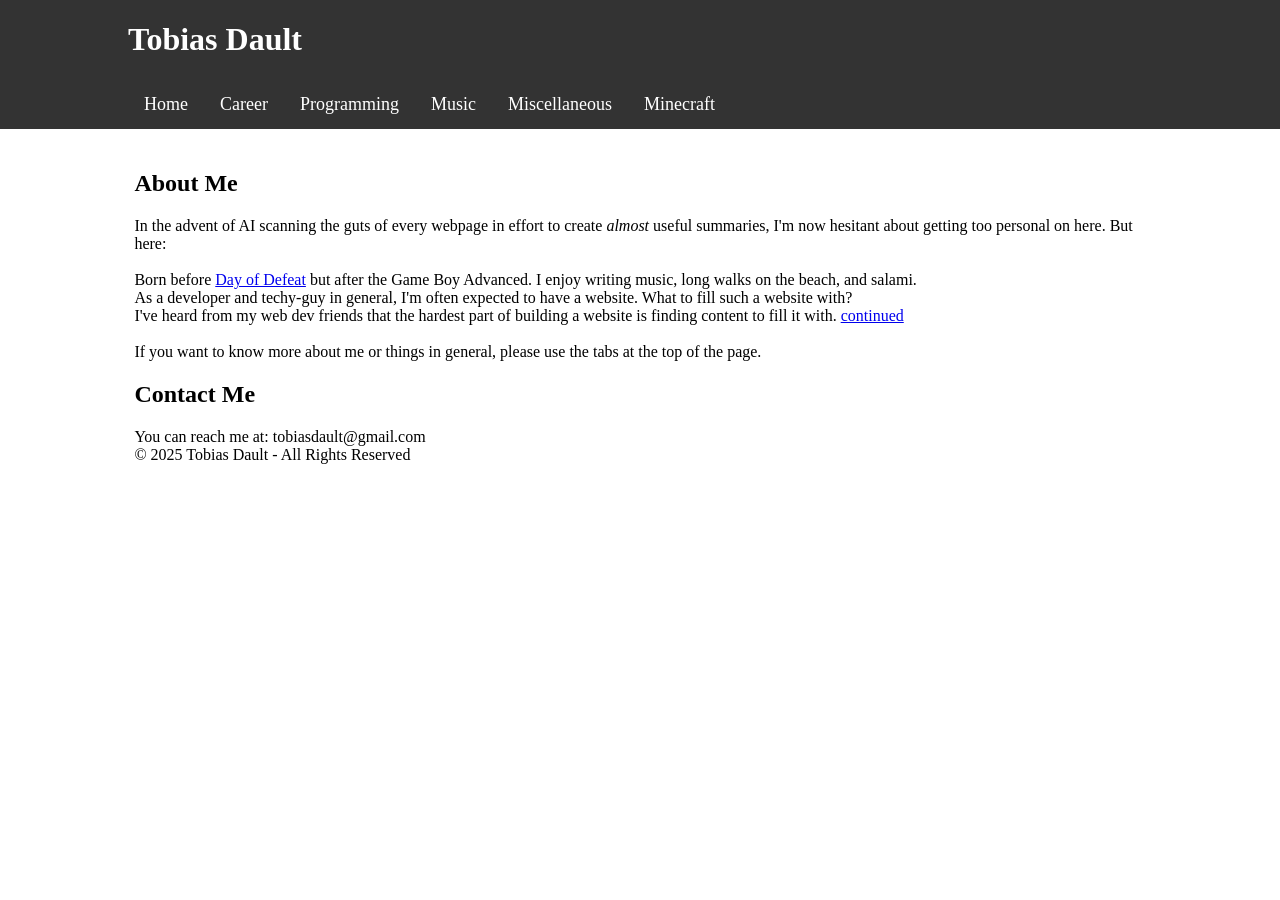
<file: index.html>
<!DOCTYPE html>
<html lang="en">
<head>
    <meta charset="UTF-8">
    <meta name="viewport" content="width=device-width, initial-scale=1.0">
    <title>Tobias Dault - Personal Website</title>
    <link rel="stylesheet" href="styles.css">
</head>
<body>
    <header>
        <div class="container">
            <h1>Tobias Dault</h1>
            <nav>
                <ul>
                    <li><a href="index.html">Home</a></li>
                    <li><a href="tabs/career/career.html">Career</a></li>
                    <li><a href="tabs/programming/programming.html">Programming</a></li>
                    <li><a href="tabs/music/music.html">Music</a></li>
                    <li><a href="tabs/miscellaneous/miscellaneous.html">Miscellaneous</a></li>
                    <li><a href="tabs/minecraft/minecraft.html">Minecraft</a></li>
                </ul>
            </nav>
        </div>
    </header>

    <main>
        <div class="container">
            <section>
                <h2>About Me</h2>
                <p>In the advent of AI scanning the guts of every webpage in effort to create <i>almost</i> useful summaries, I'm now hesitant about getting too personal on here. But here:</p>
                <br><p>Born before <a href="https://store.steampowered.com/app/30/Day_of_Defeat/">Day of Defeat</a> but after the Game Boy Advanced. I enjoy writing music, long walks on the beach, and salami.</p>
                <p>As a developer and techy-guy in general, I'm often expected to have a website. What to fill such a website with?</p>
                <p>I've heard from my web dev friends that the hardest part of building a website is finding content to fill it with. <a href="tabs/programming/programming.html">continued</a> </p>
                <br><p>If you want to know more about me or things in general, please use the tabs at the top of the page.</p>
            </section>
            <section>
                <h2>Contact Me</h2>
                <p>You can reach me at: tobiasdault@gmail.com</p>
            </section>
        </div>
    </main>

    <footer>
        <div class="container">
            <p>&copy; 2025 Tobias Dault - All Rights Reserved</p>
        </div>
    </footer>
</body>
</html>
</file>
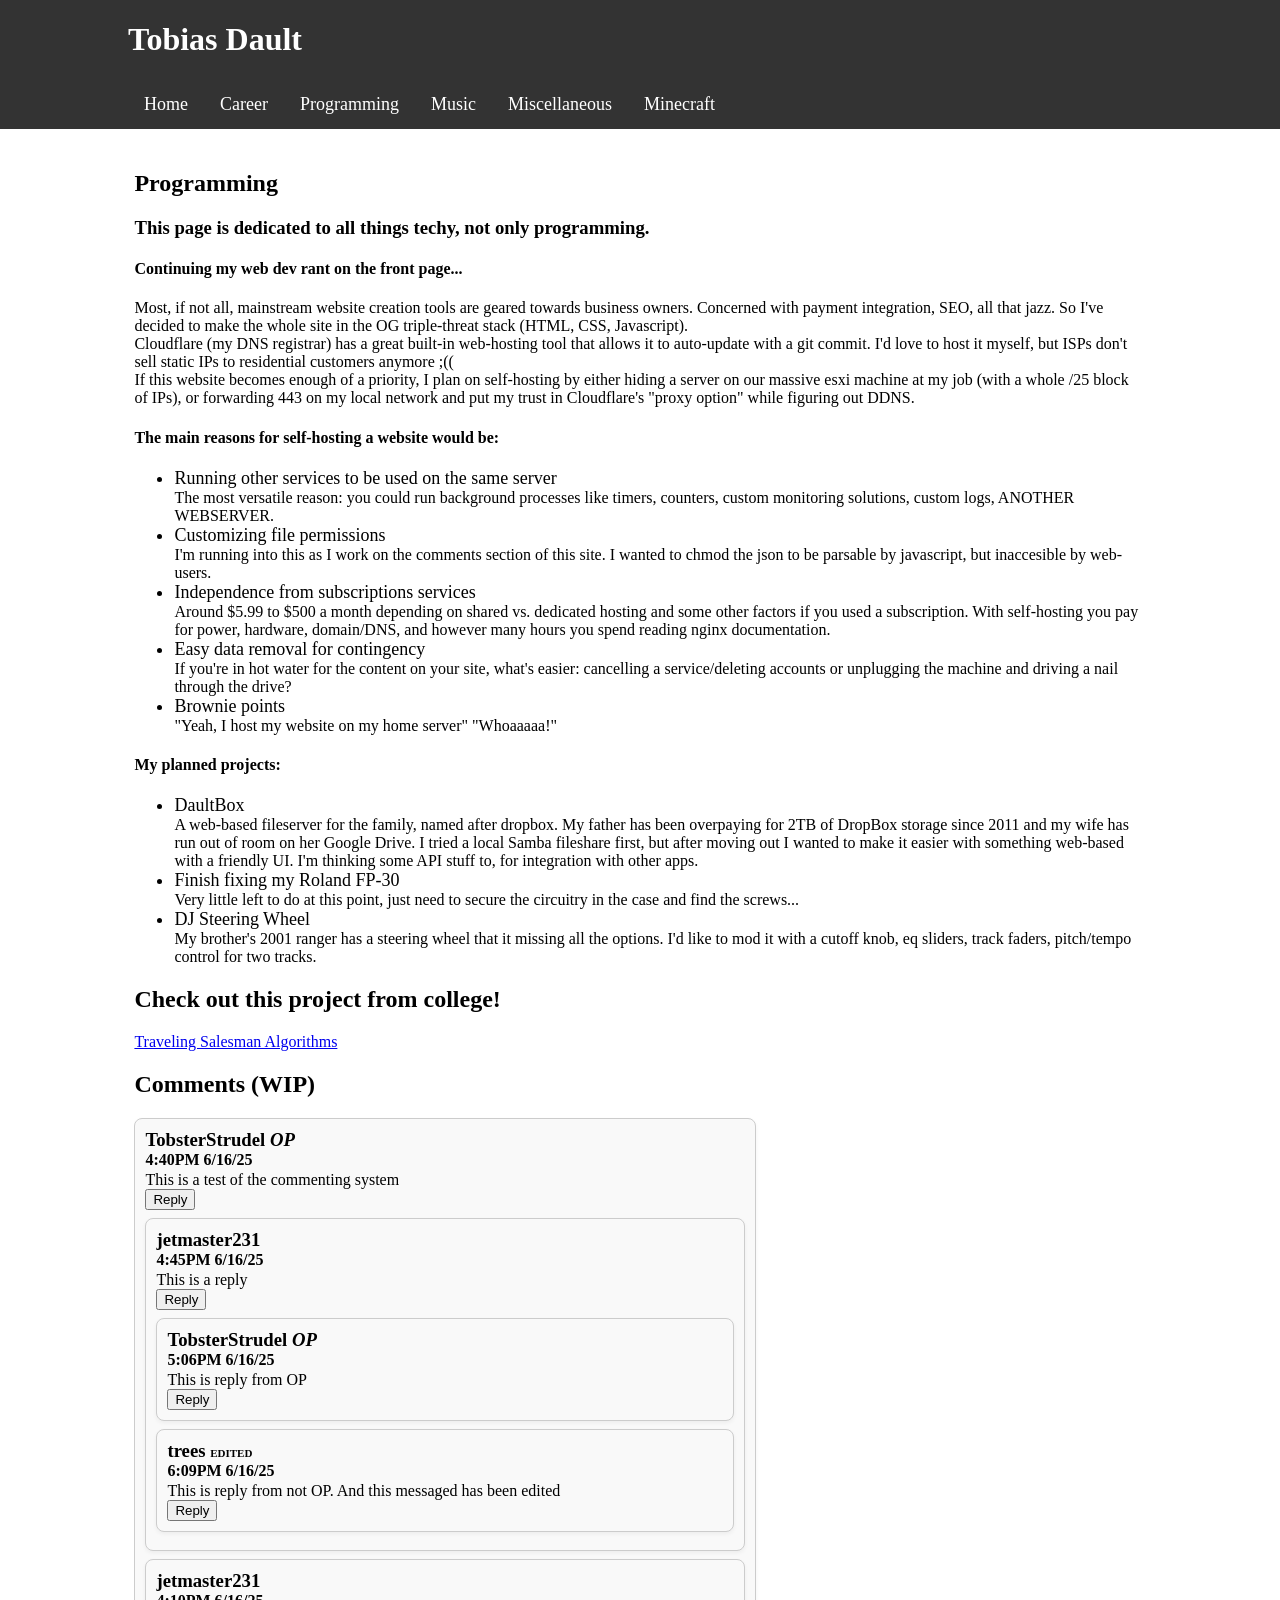
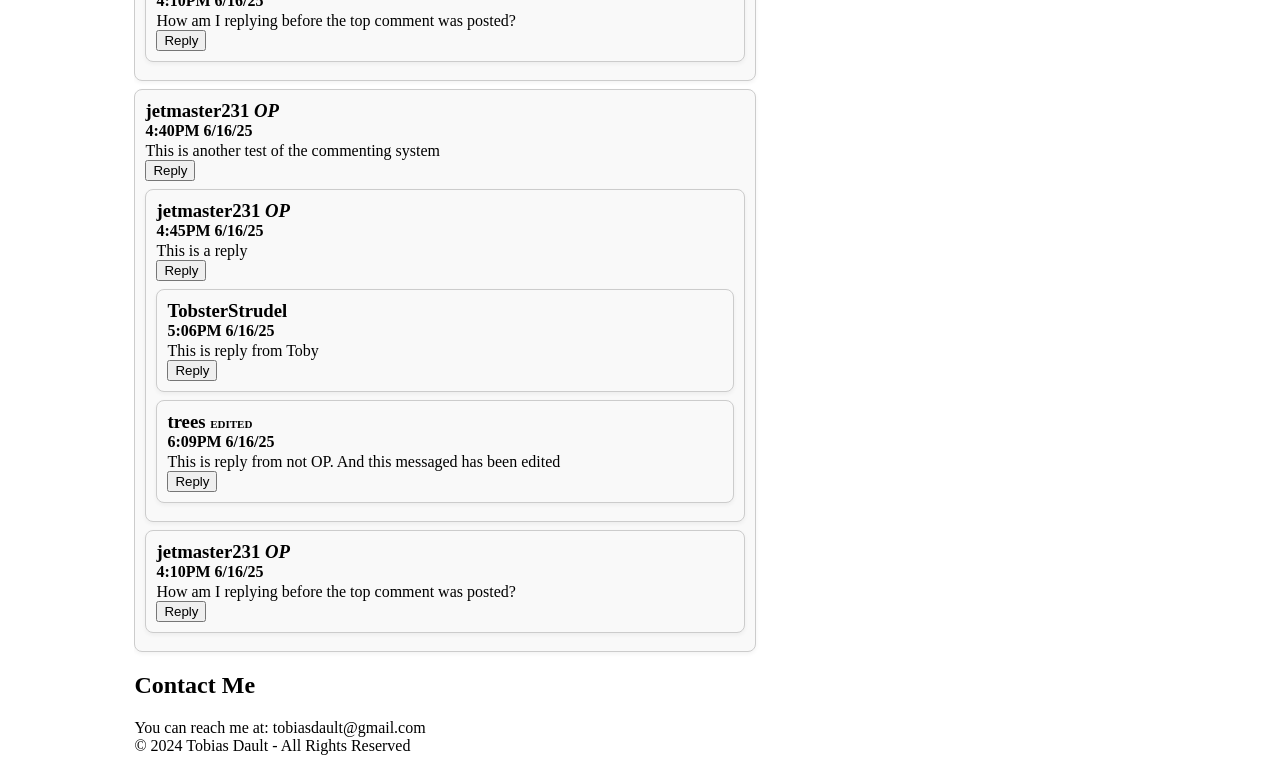
<file: tabs/programming/programming.html>
<!DOCTYPE html>
<html lang="en">
<head>
    <meta charset="UTF-8">
    <meta name="viewport" content="width=device-width, initial-scale=1.0">
    <title>Tobias Dault - Personal Website</title>
    <link rel="stylesheet" href="../../styles.css">
	<style>
    .comment-box {
    	border: 1px solid #ccc;
    	border-radius: 8px;
    	padding: 10px;
    	margin: 8px 0;
    	background-color: #f9f9f9;
    	box-shadow: 0 2px 4px rgba(0, 0, 0, 0.05);
    	max-width: 600px;
}

    </style>
</head>
<body>
    <header>
        <div class="container">
            <h1>Tobias Dault</h1>
            <nav>
                <ul>
                    <li><a href="../../index.html">Home</a></li>
                    <li><a href="../career/career.html">Career</a></li>
                    <li><a href="programming.html">Programming</a></li>
                    <li><a href="../music/music.html">Music</a></li>
                    <li><a href="../miscellaneous/miscellaneous.html">Miscellaneous</a></li>
                    <li><a href="../minecraft/minecraft.html">Minecraft</a></li>
                </ul>
            </nav>
        </div>
    </header>

    <main>
        <div class="container">
            <section>
                <h2>Programming</h2>
                <h3>This page is dedicated to all things techy, not only programming.</h3>
            </section>
            <section>
            	<h4>Continuing my web dev rant on the front page...</h4>
                <p>
                    Most, if not all, mainstream website creation tools are geared towards business owners. Concerned with payment integration, SEO, all that jazz. So I've decided to make the whole site in the OG triple-threat stack (HTML, CSS, Javascript). <br>
                    Cloudflare (my DNS registrar) has a great built-in web-hosting tool that allows it to auto-update with a git commit. I'd love to host it myself, but ISPs don't sell static IPs to residential customers anymore ;(( <br>
                    If this website becomes enough of a priority, I plan on self-hosting by either hiding a server on our massive esxi machine at my job (with a whole /25 block of IPs), or forwarding 443 on my local network and put my trust in Cloudflare's "proxy option" while figuring out DDNS. <br>
                	<h4>The main reasons for self-hosting a website would be:</h4>
                    <ul>
                    	<li>Running other services to be used on the same server</li>
                    	The most versatile reason: you could run background processes like timers, counters, custom monitoring solutions, custom logs, ANOTHER WEBSERVER.
                    	<li>Customizing file permissions</li>
                    	I'm running into this as I work on the comments section of this site. I wanted to chmod the json to be parsable by javascript, but inaccesible by web-users.
                    	<li>Independence from subscriptions services</li>
                    	Around $5.99 to $500 a month depending on shared vs. dedicated hosting and some other factors if you used a subscription. With self-hosting you pay for power, hardware, domain/DNS, and however many hours you spend reading nginx documentation.
                    	<li>Easy data removal for contingency</li>
                    	If you're in hot water for the content on your site, what's easier: cancelling a service/deleting accounts or unplugging the machine and driving a nail through the drive?
                    	<li>Brownie points</li>
                    	"Yeah, I host my website on my home server" "Whoaaaaa!"
                    </ul>
                </p>
            <section/>
                <section>
				<h4>My planned projects:</h4>
				<ul>
                    <li>DaultBox</li>
                    A web-based fileserver for the family, named after dropbox. My father has been overpaying for 2TB of DropBox storage since 2011 and my wife has run out of room on her Google Drive.
                    I tried a local Samba fileshare first, but after moving out I wanted to make it easier with something web-based with a friendly UI. I'm thinking some API stuff to, for integration with other apps.
                    <li>Finish fixing my Roland FP-30</li>
                	Very little left to do at this point, just need to secure the circuitry in the case and find the screws...
                    <li>DJ Steering Wheel</li>
                    My brother's 2001 ranger has a steering wheel that it missing all the options. I'd like to mod it with a cutoff knob, eq sliders, track faders, pitch/tempo control for two tracks.
                </ul>
			</section>
            <section>
                <h2>Check out this project from college!</h2>
                <a href="TSPWebApp/webpage.html">Traveling Salesman Algorithms</a>
            </section>
			<comments>
			<h2>Comments (WIP)</h2>
			<div id="comment"></div>
			<script>
				var commentCount = 0;
				let json = "";
				function createCommentSection(){
					let id = 0;
					while (true) {
						let element = document.getElementById(id.toString());
						if (!element) break;
						element.remove();
						id++;
					}
					fetch('./comments.json')
						.then(response => response.json())
						.then(data => {
							json = data;
							for(let i = 0; i < json.comments.length; i++){
								let op = json.comments[i].user;
								document.getElementById("comment").appendChild(formatComment(json.comments[i], op));
							}
						});
				}
				function formatComment(json, op){
					const comment = document.createElement("div");
					comment.id = json.id;
					//CONDITIONAL FORMATTING//
					let flair = "";
					if(json.user === op){
						flair += "<i>OP</i>";
					}
					if(json.edited){
						flair += "<b style=\"font-size: 11px\">EDITED</b>"
					}
					
					//CREATING COMMENTS//
					comment.className = "comment-box";
					comment.innerHTML = "<h3 style=\"margin: 0;\">" + json.user + " " + flair + "</h3>" +
										"<h4 style=\"margin: 0;\">" + json.timestamp + "</h4>" +
										"<p style=\"margin: 2px 0 0 0;\" id=\"content" + json.id + "\">" + json.content + "</p>" +
										"<button id=\"button" + json.id + "\"onclick=\"reply(this.id)\">Reply</button>"
										;
					if(json.replies && json.replies.length > 0){
						const repliesContainer = document.createElement("div");
						repliesContainer.className = "replies";
						json.replies.forEach(reply => {repliesContainer.appendChild(formatComment(reply, op));});
						comment.appendChild(repliesContainer);
					}
					commentCount++;
					return comment;
				}
				
				function reply(id){
					document.getElementById(id).style.display = 'none';
					
					let usertext = document.createElement("text");
					usertext.innerHTML = "Enter Username:";
					usertext.id = "userText";
					let userbox = document.createElement("input");
					userbox.id = "userboxTemp";
					userbox.style.width = "80px";
					userbox.maxLength = "20";
					
					let textbox = document.createElement("input");
					textbox.id = "textboxTemp";
					textbox.style.height = "80px";
					textbox.style.width = "300px";
					textbox.maxLength = "300";
					commentID = id.replace("button", 'content');
					
					let newline = document.createElement("br");
					newline.id = "brTemp";
					
					let newline2 = document.createElement("br");
					newline2.id = "brTemp2";
					
					let submit = document.createElement("button");
					submit.innerHTML = "Submit";
					submit.id = id.replace("button", "submit");
					submit.setAttribute("onclick","submitComment(this.id)");
					
					let cancel = document.createElement("button");
					cancel.innerHTML = "Cancel";
					cancel.id = id.replace("button", "cancel");
					cancel.setAttribute("onclick", "cancelComment(this.id);");
					document.getElementById(commentID).appendChild(newline);
					document.getElementById(commentID).appendChild(usertext);
					document.getElementById(commentID).appendChild(userbox);
					document.getElementById(commentID).appendChild(newline2);
					document.getElementById(commentID).appendChild(textbox);
					document.getElementById(commentID).appendChild(submit);
					document.getElementById(commentID).appendChild(cancel);
				}
				function cancelComment(id){
						document.getElementById(commentID).removeChild(document.getElementById("textboxTemp"));
						document.getElementById(commentID).removeChild(document.getElementById("userboxTemp"));
						document.getElementById(commentID).removeChild(document.getElementById("userText"));
						document.getElementById(commentID).removeChild(document.getElementById("brTemp"));
						document.getElementById(commentID).removeChild(document.getElementById("brTemp2"));
						document.getElementById(commentID).removeChild(document.getElementById(id.replace("cancel","submit")));
						document.getElementById(commentID).removeChild(document.getElementById(id));
						document.getElementById(id.replace("cancel", "button")).style.display = 'block';
				}
				function submitComment(id){
					if(!document.getElementById("textboxTemp").value){
						let textWarning = document.createElement("text");
						textWarning.innerHTML = "you gotta type something";
						textWarning.id = "twarn";
					}
					if(!document.getElementById("userboxTemp").value){
						let userWarning = document.createElement("text");
						userWarning.innerHTML = "Username Required";
						userWarning.id = "uwarn";
					}
					id = id.replace("submit","");
					document.getElementById(commentID).removeChild(document.getElementById("brTemp"));
					document.getElementById(commentID).removeChild(document.getElementById("userText"));
					document.getElementById(commentID).removeChild(document.getElementById("submit" + id));
					document.getElementById(commentID).removeChild(document.getElementById("cancel" + id));
					document.getElementById(id.replace("button" + id)).style.display = 'block';
					
					let timestamp = new Date().toLocaleString('en-US', {
						hour: 'numeric',
						minute: '2-digit',
						hour12: true,
						month: 'numeric',
						day: 'numeric',
						year: '2-digit'
						});
					
					let comment = {
						"id": commentCount,
						user: document.getElementById("userboxTemp").value,
						"timestamp": timestamp,
						"content":document.getElementById("textboxTemp").value,
						"edited":false,
						"replies":[
						 
						]
					}
					document.getElementById(commentID).removeChild(document.getElementById("textboxTemp"));
					document.getElementById(commentID).removeChild(document.getElementById("userboxTemp"));
					
					findAndAddReply(id, comment);
					createCommentSection();
				}
				function findAndAddReply(id, newComment) {
					function recursiveFindAndAdd(comments) {
						for (let c of comments) {
							if (c.id === id) {
								c.replies.push(newComment);
								return true;
							} else if (c.replies && c.replies.length > 0) {
								const added = recursiveFindAndAdd(c.replies);
								if (added) return true;
							}
						}
						return false;
					}

					return recursiveFindAndAdd(json.comments);
				}



				
			</script>
			<script>createCommentSection();</script>
			<div id="comments"></div>
			</comments>
            <section>
                <h2>Contact Me</h2>
                <p>You can reach me at: tobiasdault@gmail.com</p>
            </section>
        </div>
    </main>

    <footer>
        <div class="container">
            <p>&copy; 2024 Tobias Dault - All Rights Reserved</p>
        </div>
    </footer>
</body>
</html>
</file>
<file: styles.css>
header {
	position: fixed;
	top: 0;
	left: 0;
	width: 100%;
	background-color: #333;
	z-index: 1000;
    }

.container {
    width: 80%;
    margin: 0 auto;
    overflow: hidden;
}
h1 {
	color : white;
}
p {
	margin:0
}
li {
	font-size : 18px
}
nav ul {
    list-style-type: none;
    margin: 0;
    padding: 0;
    overflow: hidden;
    }

nav ul li {
    float: left;
}

nav ul li a {
    display: block;
    color: white;
    text-align: center;
    padding: 14px 16px;
    text-decoration: none;
}

nav ul li a:hover {
    background-color: #555;
}
main {
    margin-top: 150px;
}
#timer {
    font-size: 24px;
    text-align: center;
}
.online {
    color: green;
}
.offline {
    color: red;
}
</file>
